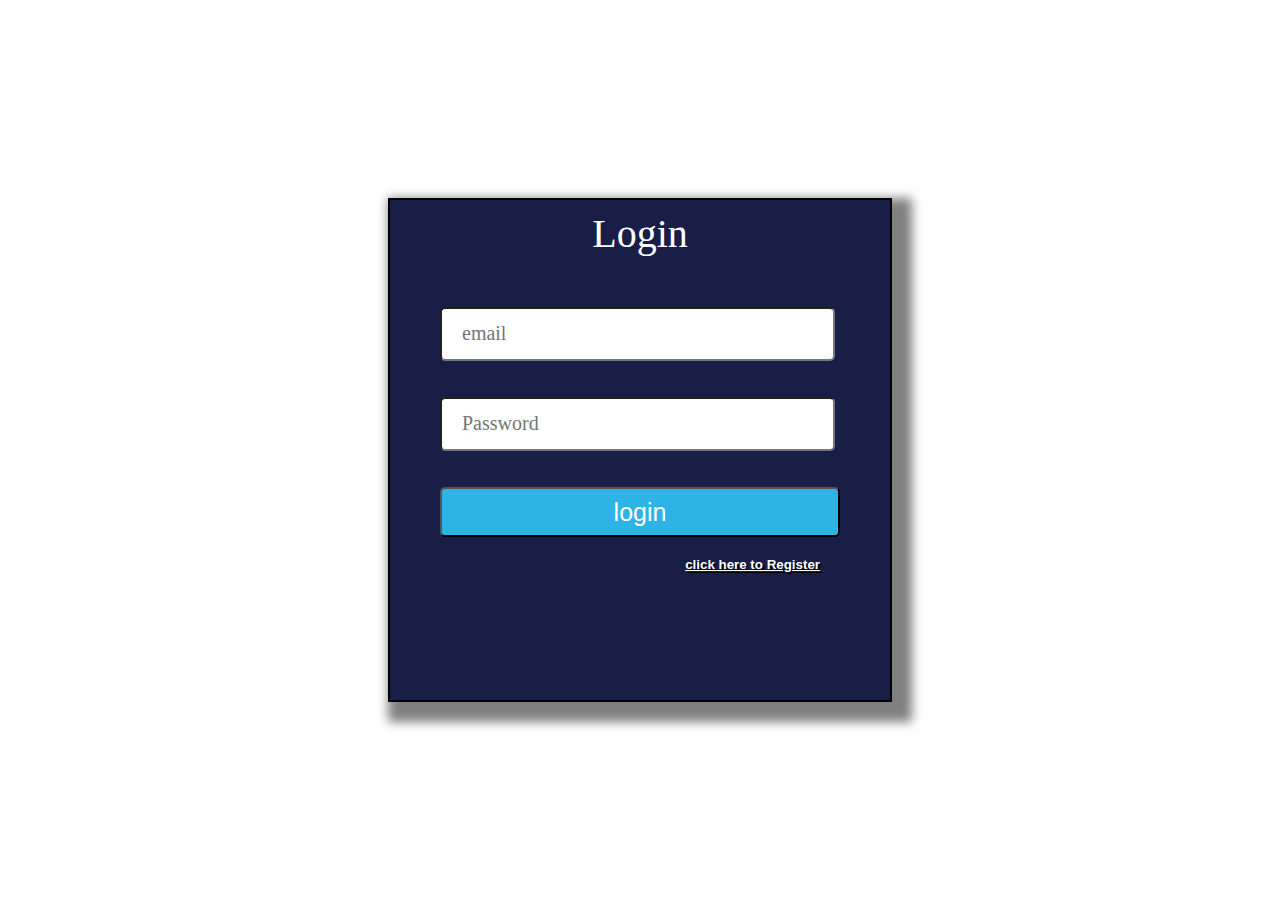
<file: signup/login.html>
<!DOCTYPE html>
<html lang="en">
<head>
    <meta charset="UTF-8">
    <meta name="viewport" content="width=device-width, initial-scale=1.0">
    <title>Document</title>
    <link rel="stylesheet" href="signup.css">
</head>
<body>
    <div class="login-box">
        <div class="log-inner">
            <div class="heading">Login</div>
            <form >
                <div class="sign-name"><input type="text" name="" id="logEmail" placeholder="email"></div>
                <p id="errLemail"></p>
                <div class="sign-name"><input type="text" name="" id="logPass" placeholder="Password"></div>
                <p id="errLpass"></p>
                <input type="submit"  class="signup-btn" value="login" onclick="return login()">
            </form>
            <button id="loginHere" onclick="signupRedirect()">click here to Register</button>
        </div>
    </div>
    

    <script src="signup.js"></script>
</body>
</html>
</file>
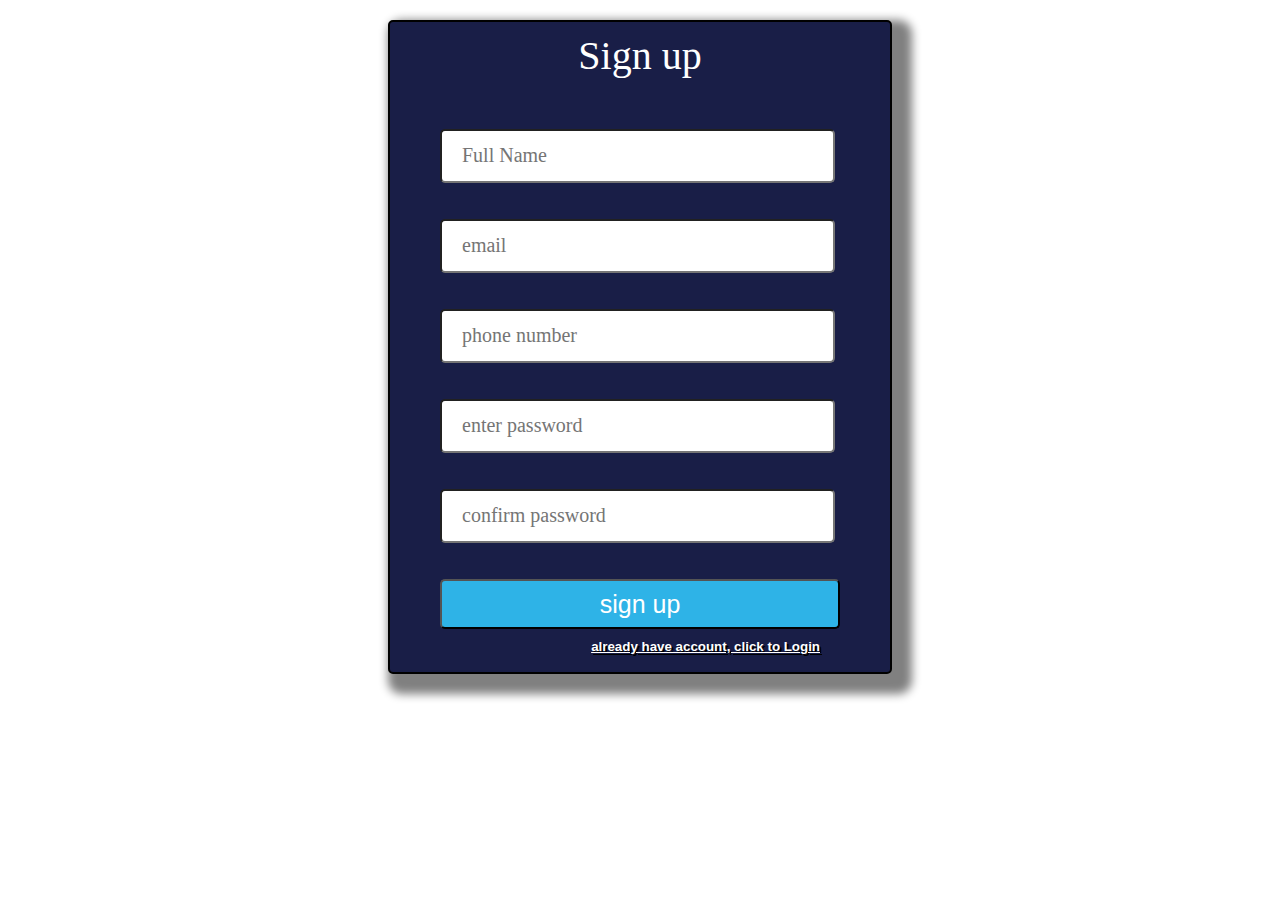
<file: signup/signup.html>
<!DOCTYPE html>
<html lang="en">
<head>
    <meta charset="UTF-8">
    <meta name="viewport" content="width=device-width, initial-scale=1.0">
    <title>Document</title>
    <link rel="stylesheet" href="signup.css">
</head>
<body>
    <div class="sign-box">
        <div class="inner-box">
            <h1 class="heading">Sign up</h1>

            <form class="contents">
                <div class="sign-name"><input type="text" name="" id="sname" placeholder="Full Name"></div>
                <p id="errSname"></p>
                <div class="sign-name"><input type="text" name="" id="semail" placeholder="email"></div>
                <p id="errSemail"></p>
                <div class="sign-name"><input type="text" name="" id="sphone" placeholder="phone number"></div>
                <p id="errSphone"></p>
                <div class="sign-name"><input type="text" name="" id="spass" placeholder="enter password"></div>
                <p id="errSpass"></p>
                <div class="sign-name"><input type="text" name="" id="scpass" placeholder="confirm password"></div>
                <p id="errScpass"></p>
                <button class="signup-btn" onclick="return signup()">sign up</button>

                <button id="registerHere" onclick="return loginRedirect()">already have account, click to Login</button>
            </form>
             </div>
    </div>
    
    <script src="signup.js"></script>
</body>
</html>
</file>
<file: signup/signup.css>
*{
    padding: 0;
    margin: 0;
}

.heading{
    font-size: 2.5rem;
    display: flex;
    justify-content: center;
    align-items: center;
    font-weight: 400;
    margin-top: 10px;
    padding-bottom: 10px;
    color: white;
    font-family: 'Times New Roman', Times, serif;
    
    /* border-bottom: 2px solid gray; */
}
.sign-box{

    /* border: 2px solid black; */
    /* width: 100vw;*/
    height:100vh; 
    display: flex;
    justify-content: center;
}

.inner-box{
    width: 500px;
    height: 650px;
    border: 2px solid black;
    box-shadow: 10px 10px 10px 10px grey; 
    margin-top: 20px;
    flex-direction: column;
    border-radius: 5px;
    background-color: #191E47;

}
.contents{
    /* border: 2px solid black; */
    width: 100%;
    height: 580px;
    /* display: flex; */
   
    flex-direction: column;
 
    
    
}

.sign-name{
    margin-left: 50px;
    width: 75%;
    height: 50px;
    margin-top: 40px;
    cursor: text;
    
}

.sign-name input{
    width: 99%;
    height: 99%;
    font-size: 20px;
    padding-left: 20px;
    border-radius: 5px;
    font-family: Cambria, Cochin, Georgia, Times, 'Times New Roman', serif;
}
.signup-btn{
    height:50px;
    width: 80%;
    font-size: 25px;
    margin-top: 40px;
    margin-left: 50px;
    display: flex;
    justify-content: center;
    align-items: center;
    background-color: rgb(46, 179, 231);
    color: white;
    border-radius: 5px;
}

#errSname, #errSemail, #errSphone, #errSpass, #errScpass{
    position: absolute;
    margin-left: 50px;
    font-size: 20px;
}

.login-box{
    width: 100vw;
    height: 100vh;
    display: flex;
    justify-content: center;
    align-items: center;
    
}
.log-inner{
    border: 2px solid black;
    width: 500px;
    height: 500px;
    background-color: #191E47;
    box-shadow: 10px 10px 10px 10px grey; 

}

#registerHere{
    width: 100%;
    height: 20px;
    display: flex;
    justify-content: right;
    padding-right: 70px;
    text-decoration: underline;
    font-weight: bold;
    color: white;
    background-color: transparent;
    border: none;
    margin-top: 10px;
    text-shadow: 2px 2px black;
    cursor: pointer;
}
#registerHere:hover{
    color: red;
    
}
#loginHere{
    width: 100%;
    height: 20px;
    display: flex;
    justify-content: right;
    padding-right: 70px;
    margin-top: 20px;
    font-weight: bold;
    background-color: transparent;
    color: white;
    text-shadow: 2px 2px black;
    border: none;
    text-decoration: underline;
    cursor: pointer;
}

#loginHere:hover{
    color: red;
}
</file>
